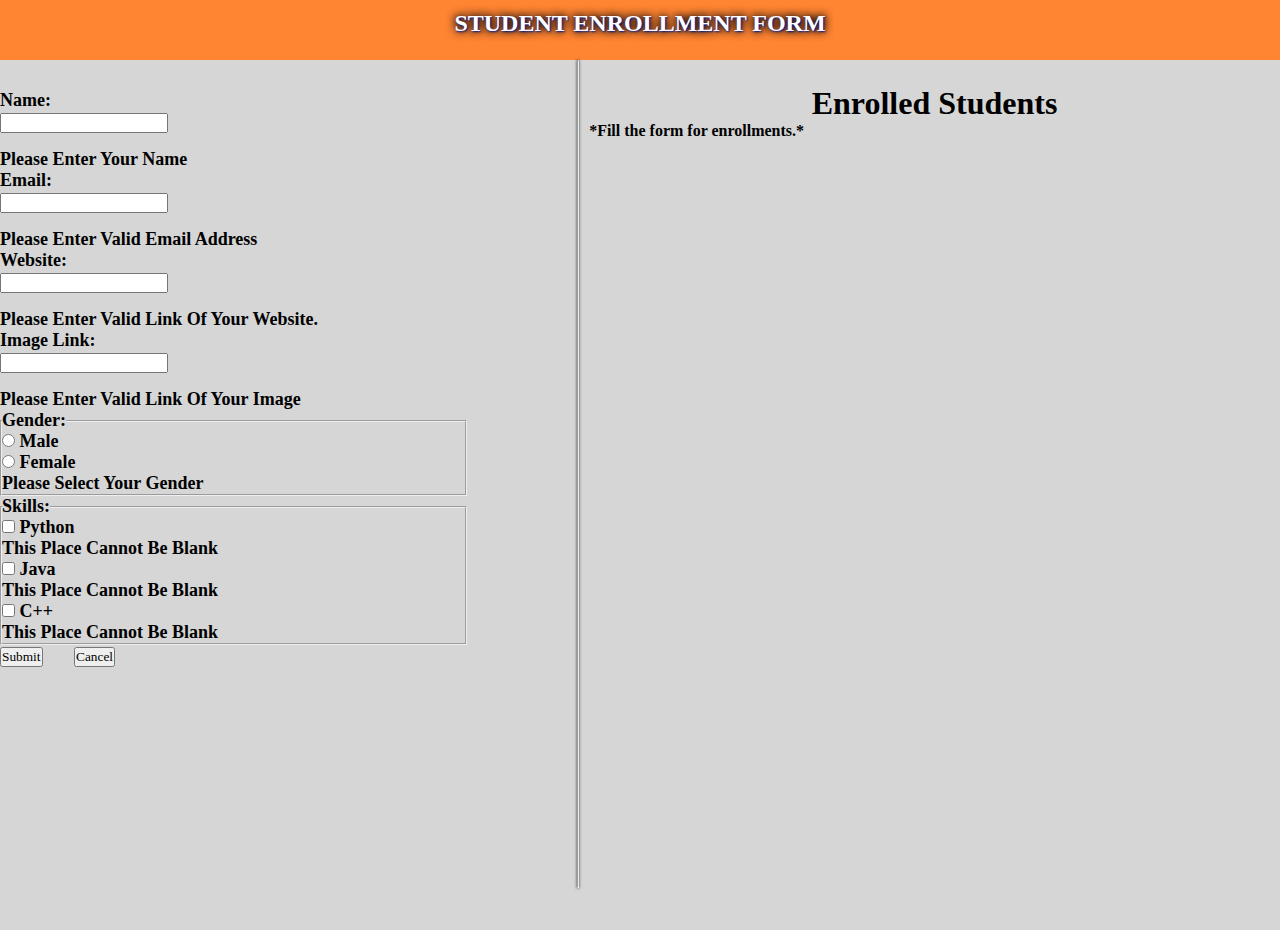
<file: LGMVIP-Web-Task-2-main/index.html>
<!DOCTYPE html>
<html lang="en">

<head>
    <meta charset="UTF-8" />
    <meta http-equiv="X-UA-Compatible" content="IE=edge" />
    <meta name="viewport" content="width=device-width, initial-scale=1.0" />
    <link rel="stylesheet" href="style.css" />
    <script defer src="main.js"></script>
    <link rel="stylesheet" href="https://cdn.jsdelivr.net/npm/bootstrap@4.6.0/dist/css/bootstrap.min.css"
        integrity="sha384-B0vP5xmATw1+K9KRQjQERJvTumQW0nPEzvF6L/Z6nronJ3oUOFUFpCjEUQouq2+l" crossorigin="anonymous" />
    <title>Student Enrollment Form</title>
</head>

<body>
    <div class="navigation-bar">
        <h2>STUDENT ENROLLMENT FORM</h2>
    </div>

    <div class="students row">

        <div class="enroll-student col-md-4">

            <form action="" id="userForm" class="main-form form-check needs-validation" novalidate>
                <div class="form-group row">
                    <label for="name" class="col-sm-2 col-form-label">Name:</label>
                    <div class="col-sm-10">
                        <input type="text" class="form-control" minlength="7" id="name" required />
                        <div class="invalid-feedback">Please Enter Your Name</div>

                    </div>
                </div>

                <div class="form-group row">
                    <label for="email" class="col-sm-2 col-form-label">Email:</label>
                    <div class="col-sm-10">
                        <input type="email" class="form-control" id="email" required />
                        <div class="invalid-feedback">Please Enter Valid Email Address</div>
                    </div>
                </div>

                <div class="form-group row">
                    <label for="website" class="col-sm-2 col-form-label">Website:</label>
                    <div class="col-sm-10">
                        <input type="url" class="form-control" id="website" required />
                        <div class="invalid-feedback">Please Enter Valid Link Of Your Website.</div>
                    </div>
                </div>

                <div class="form-group row">
                    <label for="url" class="col-sm-2 col-form-label">Image Link:</label>
                    <div class="col-sm-10">
                        
                     <input  class="form-control" id="image" required />
            
                        <div class="invalid-feedback">Please Enter Valid Link Of Your Image</div>
                    </div>
                </div>

                <fieldset class="form-group row">
                    <legend class="col-form-label col-sm-2 float-sm-left pt-0">
                        Gender:
                    </legend>
                    <div class="col-sm-10">
                        <div class="form-check ">
                            <input class="form-check-input" type="radio" name="gender" id="male" value="Male"
                                required />
                            <label class="form-check-label" for="male">
                                Male
                            </label>
                        </div>
                        <div class="form-check">
                            <input class="form-check-input" type="radio" name="gender" id="female" value="Female" />
                            <label class="form-check-label" for="female">
                                Female
                            </label>
                            &nbsp;
                            <div class="invalid-feedback">
                                Please Select Your Gender
                            </div>
                        </div>

                    </div>
                </fieldset>
                <fieldset class="form-group row">
                    <legend class="col-form-label col-sm-2 float-sm-left pt-0">
                        Skills:
                    </legend>
                    <div class="col-sm-10">
                        <div class="form-check form-check-inline">
                            <input class="form-check-input" type="checkbox" name="skill" id="html" value="Html"/>
                            <label class="form-check-label" for="java">
                                Python
                            </label>
                            &nbsp;
                            <div class="invalid-feedback">
                                This Place Cannot Be Blank
                            </div>
                        </div>

                        <div class="form-check form-check-inline">
                            <input class="form-check-input" type="checkbox" name="skill" id="css" value="CSS"/>
                            <label class="form-check-label" for="html">
                                Java
                            </label>
                            &nbsp;
                            <div class="invalid-feedback">
                                This Place Cannot Be Blank
                            </div>
                        </div>

                        <div class="form-check form-check-inline">
                            <input class="form-check-input" type="checkbox" name="skill" id="java" value="Java"/>
                            <label class="form-check-label" for="css">
                                C++
                            </label>
                            &nbsp;
                            <div class="invalid-feedback">
                               This Place Cannot Be Blank
                            </div>
                        </div>
                    </div>
                </fieldset>

                <button type="submit" class="btn btn-primary">Submit</button> &nbsp; &nbsp; &nbsp;
                <button type="reset" class="btn btn-danger">Cancel</button>
            </form>
        </div>

        <hr class="seperation-border" />

        <div id="enrolled-students" class="col-md col-12">
            <div class="enroll-heading">
                <h1>Enrolled Students</h1>
            </div>
            <span id="span">*Fill the form for enrollments.*</span>
            
        </div>
        
  
    </div>
   </body>

</html>
</file>
<file: LGMVIP-Web-Task-2-main/style.css>
* {
    margin: 0px;
    padding: 0;
    font-family: 'Charis SIL', serif;
  }
  
  
  :root {
    /* color for main nav */
    --bg-light-black:rgb(40, 37, 37);
  
    /* color for (description and image (tittled)) nav. */
    --bg-green-yellow:#a7a7a6;
  
    /* color for border */
    --b-dark-black:rgb(0, 0, 0);
  
    /* color for new wrapper div */
    --b-light-yellow:#bfbfbf;
    
  }
  .navigation-bar {
    width: 100%;
    height: 60px;
    justify-content: center;
    align-items: center;
    text-align: center;
    box-sizing: border-box;
    color:white;
    padding:10px;
    background-color:#ff8533;
    text-shadow: 1px 1px 2px rgb(0, 23, 154), 0 0 0.6em rgb(0, 0, 0), 0 0 0.6em rgb(0, 0, 0);
  }
  @import url('https://fonts.googleapis.com/css2?family=Charis+SIL:ital@1&family=Joan&display=swap');
  
  .students {
    display: flex;
    gap: 10px;
    height: auto;
    width: 100%;
    background-color:#d6d6d6;
    color:black;
    font-weight: bold; 

  }
  
  .enroll-student {
    margin-top: 30px;
    padding-right: 100px;
    box-sizing: border-box;
    width: 45%;
    height: auto;
    color:black;
    font-size:18px;
    font-weight: 900;
  
  }
  
  #enrolled-students {
    margin-top: 25px;
    margin-bottom: 15px;
    justify-content: center;
    width: 55%;
    height: calc(100vh - 70px);
    overflow:visible;
    text-align:left;
    color: black;
    
    
  }
  
  .enroll-heading {
    display: flex;
    justify-content: center;
    align-items: center;
    text-align: center;
  }
  
  .gender {
    padding-left: 15px;
  }
  
  .label {
    display: flex;
    font-size: 30px;
  }
  
  .form-control {
    margin-bottom: 16px;
  }
  
  .seperation-border {
    box-sizing: border-box;
    box-shadow: 0px 0px 3px 0px var(--bg-light-black);
    width: 1.3px;
    height: 92vh;
    background: var(--bg-light-black);
  }
  
  @media screen and (max-width: 768px) 
  {
    hr.seperation-border{
      height: 0;
    }
  }
  
  .sectionHeading {
    display: flex;
    align-items: center;
    background-color: var(--bg-green-yellow);
    color: rgb(6, 6, 6);
    box-sizing: border-box;
    border: solid 2px var(--b-dark-black);
    font-weight: bold;
  }
  
  .sectionHeading > p {
    padding: 10px 12px;
    margin: 0;
    font-size: 20px;
    font-weight: 700;
    font-weight: bold;
  }
  
  .description {
    box-sizing: border-box;
    border-right: solid 2px var(--b-dark-black);
    margin-bottom: 0;
    width: 70%;
    
  }
  
  .Image {
    margin-bottom: 0;
    width: 30%;
  }
  
  .infoText {
    margin: 0;
    padding: 0;
  }
  
  .userName {
    font-weight: bold;
  }
  
  .wrapper {
    box-sizing: border-box;
    display: flex;
    align-items: center;
    width: 100%;
    height: 130px;
    justify-content: space-between;
    border: solid 2px var(--b-dark-black);
    border-top: none;
    animation: fadeIn 2s;
    position: relative;
    font-weight:700;
  
  }
  
  .userDeleteBtn {
    position: absolute;
    top: 0px;
    right: 0px;
    border: none;
    background-color: transparent;
    font-size: 25px;
    transform: rotate(45deg);
    display: none;
  }
 
  @media screen and (max-width: 768px) {
    button.userDeleteBtn {
      display:block;
    }
    
  }
  
  .wrapper:hover .userDeleteBtn {
    display: block;
  }
  
  .wrapper:nth-child(odd) {
    background-color: rgb(255, 255, 255);
  }
  .wrapper:nth-child(even) {
    background-color: var(--b-light-yellow);
  }
  
  .textInfoContainer {
    width: 70%;
    height: 100%;
    box-sizing: border-box;
    border-right: solid 2px var(--b-dark-black);
    padding: 10px;
  }
  
  .imageContainer {
    width: 30%;
    height: 100%;
    display: flex;
    align-items: center;
    justify-content: center;
    padding: 10px;
    box-sizing: border-box;
  }
  
  .userImage {
    height: 120px;
    width: 190px;
  }
  
  .fadeIn {
    animation: fadeIn 2s;
  }
  

  @keyframes fadeIn {
    from {
      opacity: 0;
    }
    to {
      opacity: 1;
    }
  }
</file>
